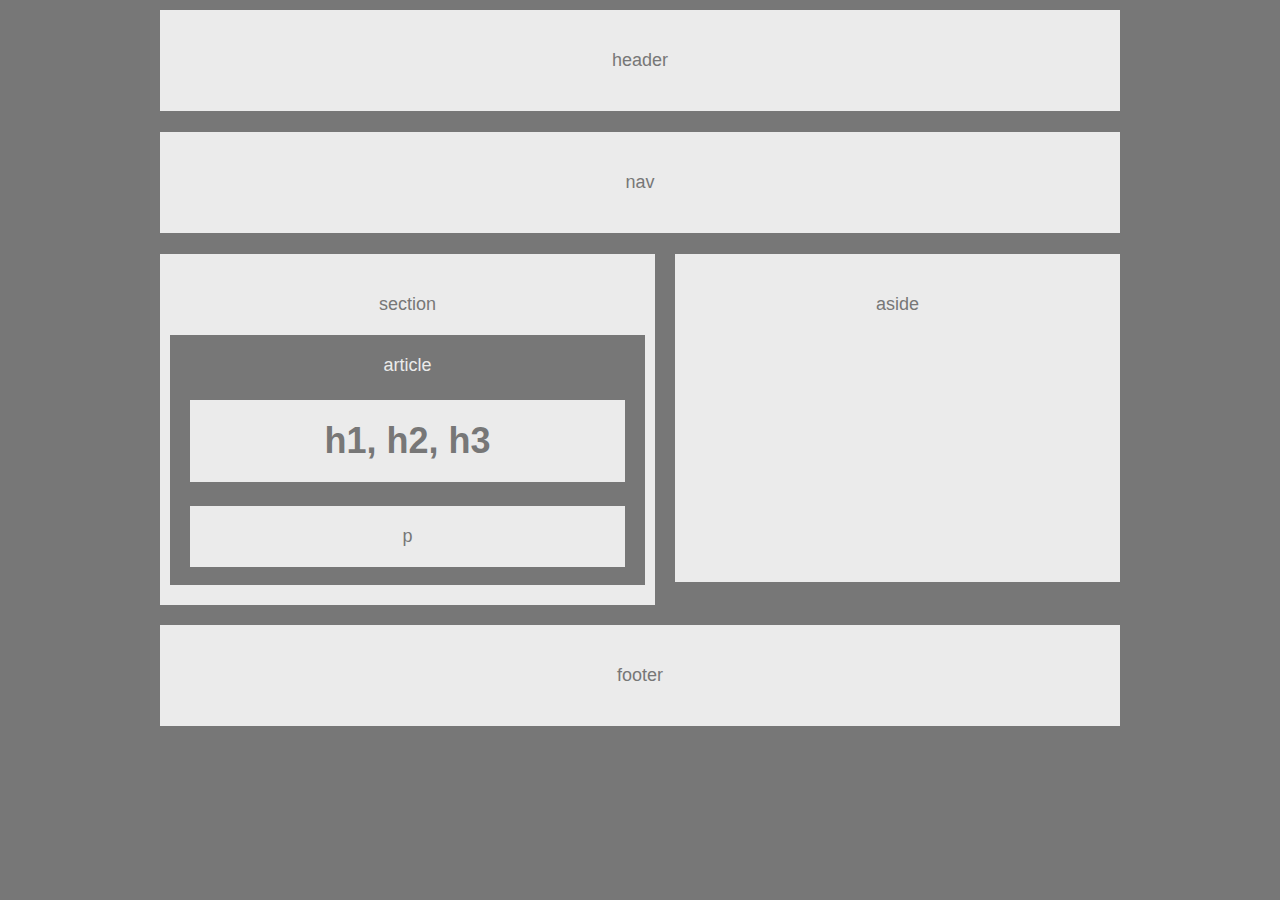
<file: index.html>
<!DOCTYPE html>
<html>

	<head>
		<title>Wireframe</title>
		<link rel="stylesheet" type="text/css" href="style.css">
	</head>

	<body>
		<header>
			header
		</header>

		<br>

		<nav>
			nav
		</nav>

		<br>
		
		<section>
			section
			<article>
				article
					<h1>h1, h2, h3</h1>
					<p>p</p>
			</article>
		</section>

		<aside>
			aside
		</aside>

		<br class="clear-fix">

		<footer>
			footer
		</footer>

	</body>
	
</html>
</file>
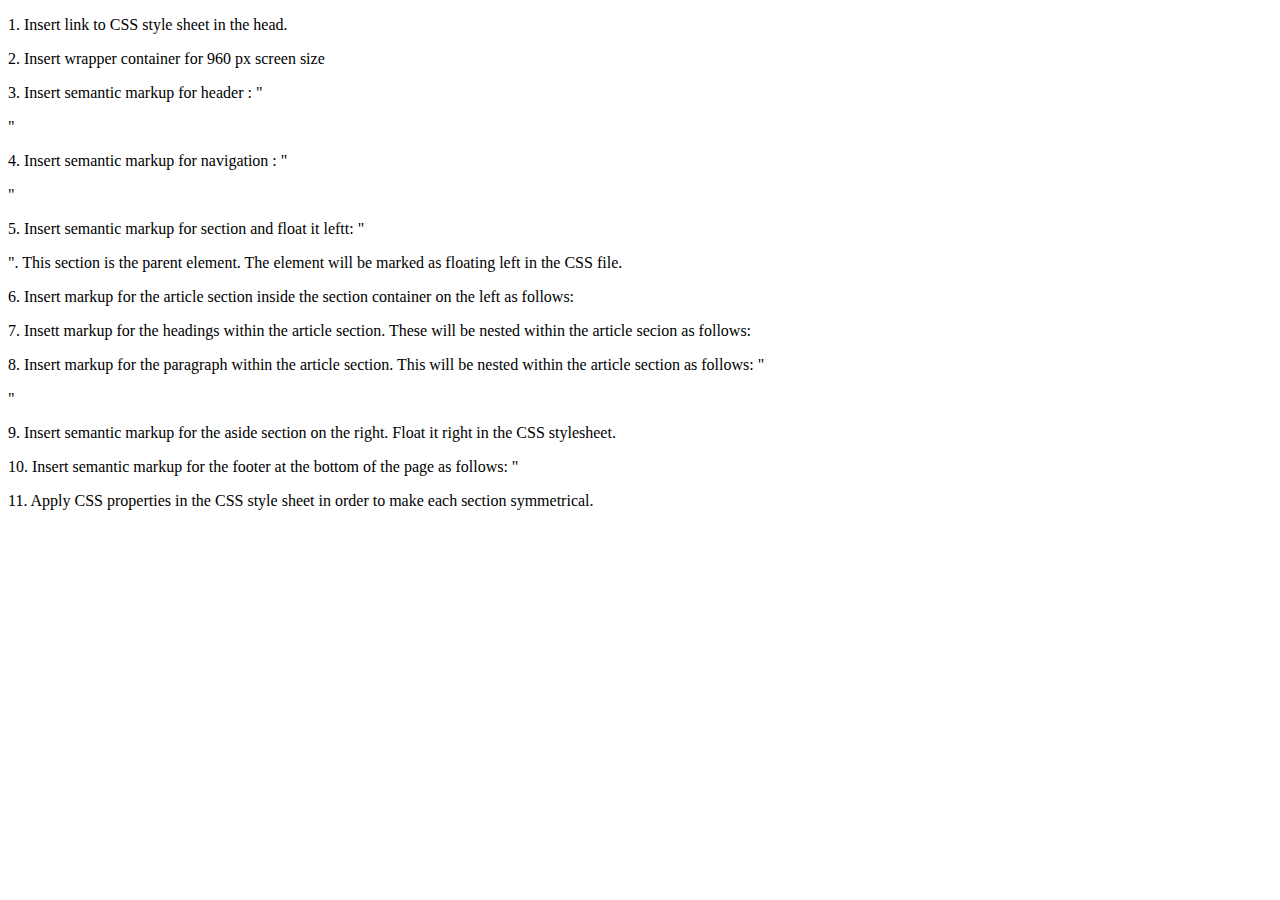
<file: Pseudocode for HW-Wireframe.html>
<!DOCTYPE html>

<html lang="en">

    <head>
        <meta charset="utf-8">
        <title>HW-Wireframe</title>

    </head>

    <body>

    <p> 1. Insert link to CSS style sheet in the head. <p>

    <p> 2. Insert wrapper container for 960 px screen size </p>

    <p> 3. Insert semantic markup for header : "<header> </header>" </p>

    <p> 4. Insert semantic markup for navigation : "<nav> </nav>" </p>

    <p> 5. Insert semantic markup for section and float it leftt: "<section> </section>". This section is the parent
    element. The element will be marked as floating left in the CSS file. </p>

    <p> 6. Insert markup for the article section inside the section container on the left as follows: <div class = article> </div> <p> </p>

    <p> 7. Insett markup for the headings within the article section. These will be nested within the article secion as follows: <div id ="headings"></div> </p>

    <p> 8. Insert markup for the paragraph within the article section. This will be nested within the article section as follows: "<p> </p> " </p>

    <p> 9. Insert semantic markup for the aside section on the right. Float it right in the CSS stylesheet. </p>

    <p> 10. Insert semantic markup for the footer at the bottom of the page as follows: "<footer> </footer>

    <p> 11. Apply CSS properties in the CSS style sheet in order to make each section symmetrical.
</file>
<file: style.css>
body {

	background-color: #777;

	font-size: 18px;
	font-family: 'Arial', 'Helvetica Neue', 'Helvetica', 'sans-serif';
	color: #777;

	text-align: center;
	margin: 0 auto;
	width: 960px;
}


header{

	background-color: #ebebeb;

	display: block;

	margin-top: 10px;
	padding: 40px;

	float: auto;
}


nav{

	background-color: #ebebeb;

	padding: 40px;

	float: auto;
}


section{

	background-color: #ebebeb;

	float: left;

	width: 495px;

	/*overflow: auto;*/

	margin-bottom: 20px;

	padding-top: 40px;
	padding-bottom: 20px;  
}


aside{

	background-color: #ebebeb;

	float: right;

	width: 445px;

	
	height: 288px;

	padding-top: 40px;
}


footer{

	background-color: #ebebeb;

	padding: 40px;

	clear: both;

	/*overflow: auto;*/
}



article{

	background-color: #777;

	color: #ebebeb;

	margin-left: 10px;
	margin-right: 10px;

	margin-top: 20px;

	padding-top: 20px;

	overflow: auto;
}


h1{
	background-color: #ebebeb;

	color: #777;
	
	margin-left: 20px;
	margin-right: 20px;

	padding: 20px;
}


p{

	background-color: #ebebeb;

	color: #777;

	margin-left: 20px;
	margin-right: 20px;

	padding: 20px;
}


.clear-fix{

	clear: both;
}
</file>
